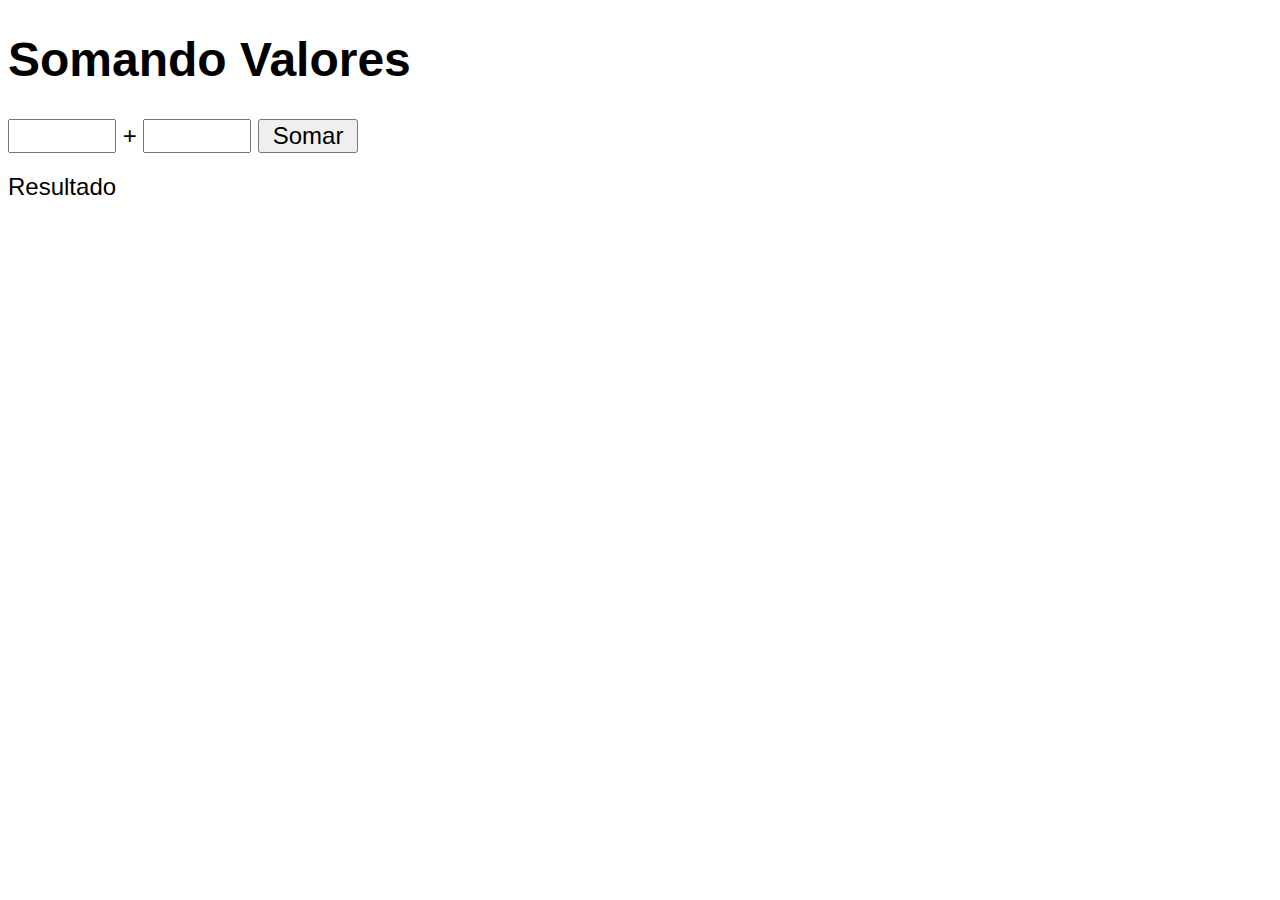
<file: index.html>
<!DOCTYPE html>
<html lang="pt-br">
<head>
    <meta charset="UTF-8">
    <meta name="viewport" content="width=device-width, initial-scale=1.0">
    <title>Somando numeros</title>
    <style>
        body { 
            font: normal 18pt Arial;
            
        }
        input {
            font: normal 18pt Arial;
            width: 100px;}
        div#res {
            margin-top: 20px;
        }
    </style>
</head>
<body>
    <h1>Somando Valores</h1>
    <input type="number" name="txtn1" id="txtn1"> +
    <input type="number" name="txtn2" id="txtn2">
    <input type="button" value="Somar" onclick="somar()">

    <div id="res">Resultado</div>
    <script>
        function somar() {
        var tn1 = window.document.getElementById('txtn1')
        var tn2 = window.document.querySelector('input#txtn2')
        var res = window.document.getElementById('res')
        var n1 = Number(tn1.value)
        var n2 = Number(tn2.value)
        var s = n1 + n2
        res.innerHTML = `A soma entre ${n1} e ${n2} é = <strong>${s}<s/trong>`
         }
    </script>
</body>
</html>
</file>
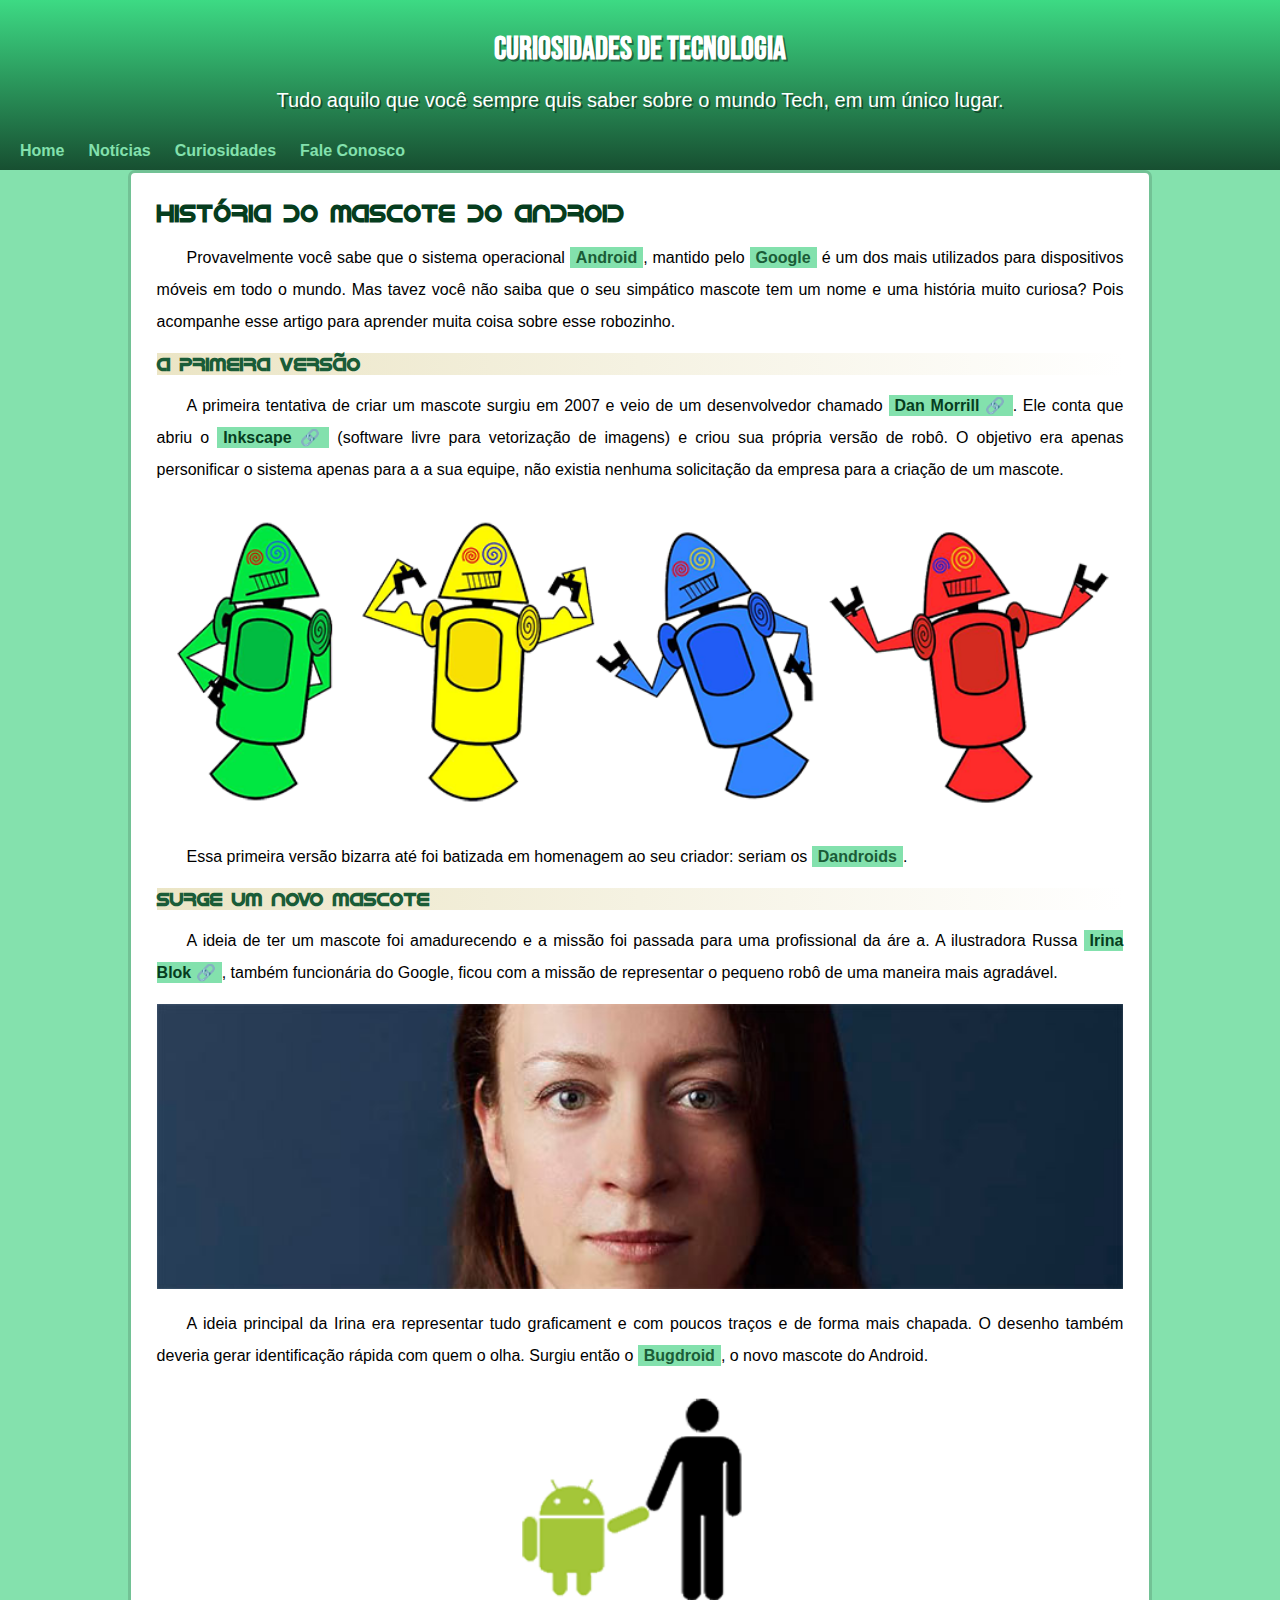
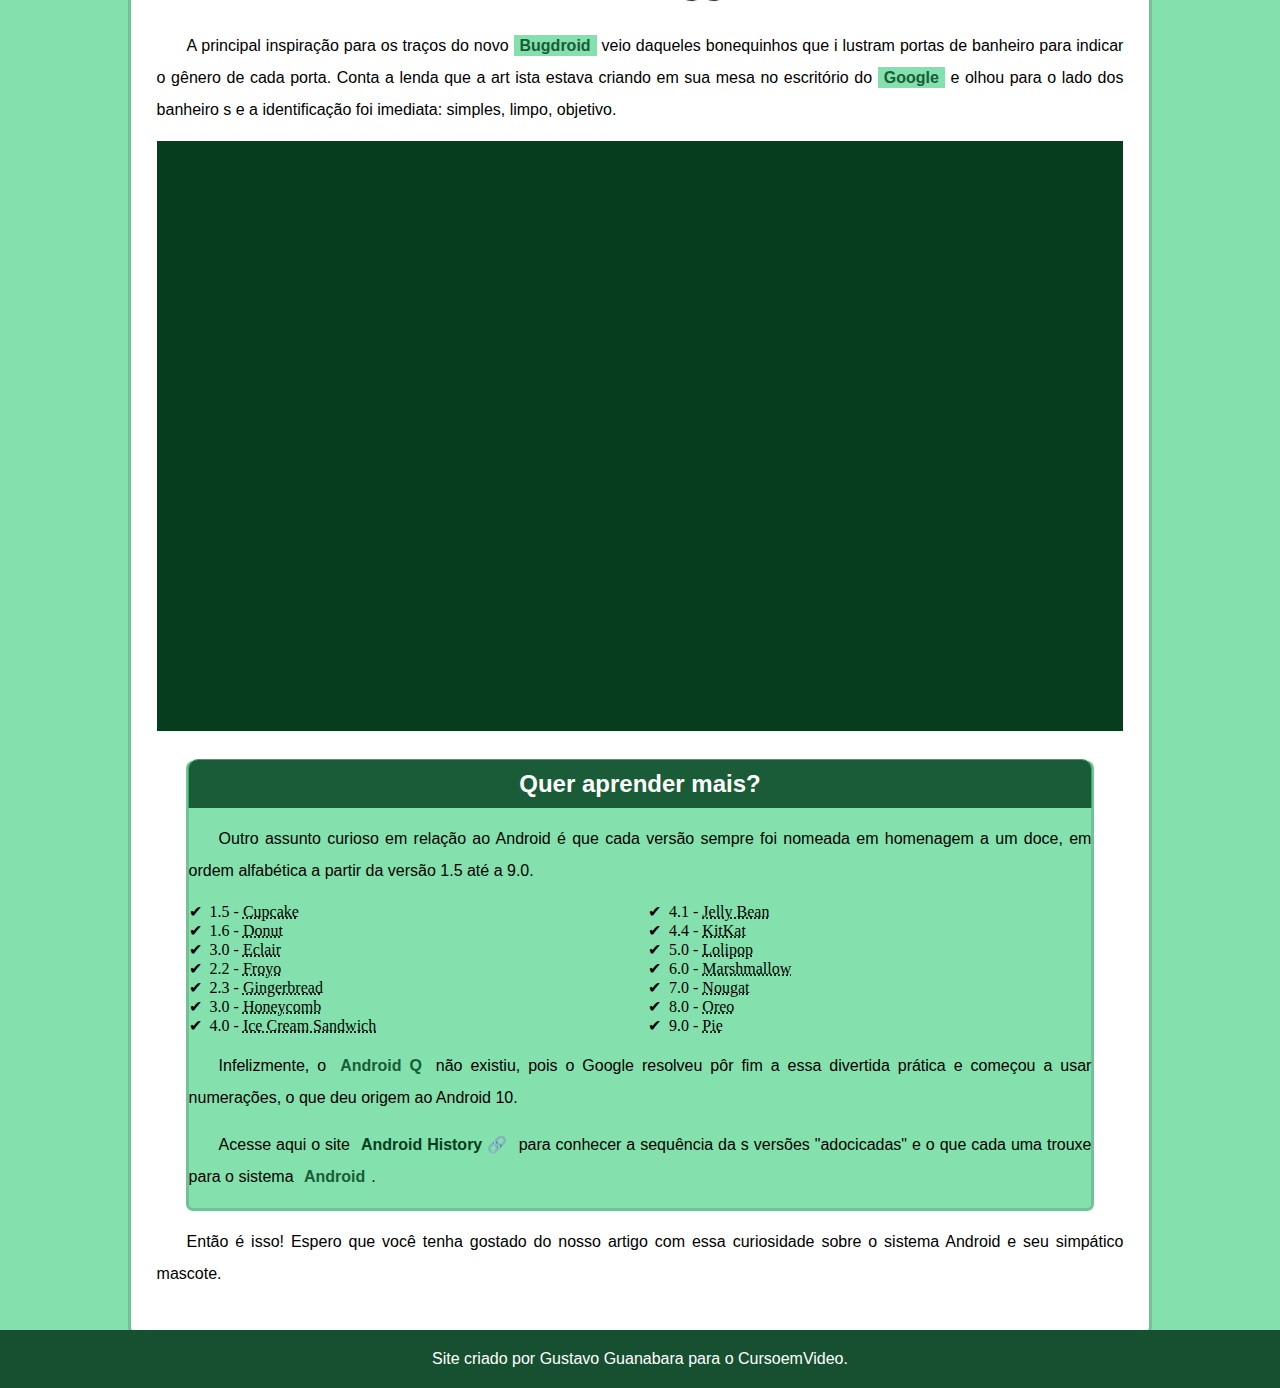
<file: index 1.html>
<!DOCTYPE html>
<html lang="pt-br">
<head>
    <meta charset="UTF-8">
    <meta name="viewport" content="width=device-width, initial-scale=1.0">
    <title>Como Surgiu o Mascote do Android?</title>
    <link rel="shortcut icon" href="imagens/favicon.ico" type="image/x-icon">
    <link rel="stylesheet" href="estilo/style.css">

    

</head>
<body>
    
    
    <header>
        <h1 id="pbranco">Curiosidades de Tecnologia</h1>

        <p id="pbranco1">Tudo aquilo que você sempre quis saber sobre o mundo Tech, em um único lugar.</p>

        <nav>
        <a href="#" id="principal">Home</a>
        <a href="#" id="principal">Notícias</a>
        <a href="#" id="principal">Curiosidades</a>   
        <a href="#" id="principal">Fale Conosco</a>
        </nav>



    </header>
    
   <main>

    <h2>História do Mascote do Android</h2>
        <p>Provavelmente você sabe que o sistema operacional <strong>Android</strong>, mantido pelo
         <strong>Google</strong> é um dos mais utilizados para dispositivos móveis em todo o mundo. Mas tavez você não saiba que o seu simpático mascote tem um nome e uma história muito curiosa? Pois acompanhe esse artigo para aprender muita coisa sobre esse robozinho.
        </p>
    <h3>A primeira versão</h3>
        <p>A primeira tentativa de criar um mascote surgiu em
             2007 e veio de um desenvolvedor chamado <a href="https://androidcommunity.com/dan-morrill-shows-us-the-android-mascot-that-almost-was-20130103/" target="_blank" class="externo">Dan Morrill</a>. 
             Ele conta que abriu o <a href="https://inkscape.org/pt/" target="_blank" class="externo">Inkscape</a> (software livre para vetorização de imagens) e criou sua própria versão de robô. O objetivo era apenas personificar o sistema apenas para a a sua equipe, não existia nenhuma solicitação da empresa para a criação de um mascote.
        </p>
        <picture>
          
            <source media="(max-width:790px)" srcset="imagens/dan-droids-pq.png" type="image/png">
            <img src="imagens/dan-droids.png" alt="Imagem Flexível">
        </picture>
                    <p>Essa primeira versão bizarra até foi batizada em homenagem ao seu criador: seriam os <strong>Dandroids</strong>.</p>
    <h3>Surge um novo mascote</h3>
                    <p>A ideia de ter um mascote foi amadurecendo e a
                     missão foi passada para uma profissional da áre
                     a. A ilustradora Russa <a href="https://www.irinablok.com/android" target="_blank" class="externo">Irina Blok</a>, também funcionária do
                      Google, ficou com a missão de representar o pequeno robô de uma maneira mais agradável.
                    </p>
        <picture>
                <source media="(max-width: 790px)" srcset="imagens/irina-blok-pq.jpg" type="image/jpg">
                <img src="imagens/irina-blok.jpg" alt="Imagem Flexível">
        </picture>
            <p>A ideia principal da Irina era representar tudo graficament
                e com poucos traços e de forma mais chapada. O desenho também deveria
                 gerar identificação rápida com quem o olha. Surgiu então o <strong>Bugdroid</strong>, o novo mascote do Android.
            </p>
            <picture><img src ="imagens/bugdroid.png" id="pequeno" alt="">
            
            </picture>
            <p>A principal inspiração para os traços do novo <strong>Bugdroid</strong> veio daqueles bonequinhos que i
                lustram portas de banheiro para indicar o gênero de cada porta. Conta a lenda que a art
                ista estava criando em sua mesa no escritório do <strong>Google</strong> e olhou para o lado dos banheiro
                s e a identificação foi imediata: simples, limpo, objetivo.
            </p>

<div class="video">
    
                <iframe width="560" height="315" src="https://www.youtube.com/embed/l2UDgpLz20M?si=MUsW7cTdC5N8xM58" title="YouTube video player" frameborder="0" allow="accelerometer; autoplay; clipboard-write; encrypted-media; gyroscope; picture-in-picture; web-share" referrerpolicy="strict-origin-when-cross-origin" allowfullscreen></iframe>
    
</div>
            <aside>
                    <h4 id="xd">Quer aprender mais?</h4>
                    <p>
                        Outro assunto curioso em relação ao Android é que cada versão sempre foi nomeada em homenagem a um doce, em ordem alfabética a partir da versão 1.5 até a 9.0.

                    </p>
                
                    <ul>
                        <li>1.5 - <abbr title="Bolo de copo">Cupcake</abbr></li>
                        <li>1.6 - <abbr title="Rosquinha">Donut</abbr></li>
                        <li>3.0 - <abbr title="Bomba">Eclair</abbr></li>
                        <li>2.2 - <abbr title="Iogurte Congelado">Froyo</abbr></li>
                        <li>2.3 - <abbr title="Biscoito de Gengibre">Gingerbread</abbr></li>
                        <li>3.0 - <abbr title="Favo de Mel">Honeycomb</abbr></li>
                        <li>4.0 - <abbr title="Saunduíche de Sorvete">Ice Cream Sandwich</abbr></li>
                        <li>4.1 - <abbr title="Jujuba">Jelly Bean</abbr></li>
                        <li>4.4 - <abbr title="Kitkat">KitKat</abbr></li>
                        <li>5.0 - <abbr title="Pirulito">Lolipop</abbr></li>
                        <li>6.0 - <abbr title="Marshmellow">Marshmallow</abbr></li>
                        <li>7.0 - <abbr title="Torrone">Nougat</abbr></li>
                        <li>8.0 - <abbr title="Oreo">Oreo</abbr></li>
                        <li>9.0 - <abbr title="Torta">Pie</abbr></li>
                        

                    </ul>
                
            <p>Infelizmente, o <strong>Android Q</strong> não existiu, pois o Google resolveu pôr fim a essa divertida prática e começou a usar numerações, o que deu origem ao Android 10.
            </p>
            <p>
                Acesse aqui o site <a href="android.com/intl/en_uk/history" target="_blank" class="externo">Android History</a> para conhecer a sequência da
                    s versões "adocicadas" e o que cada uma trouxe para o sistema <strong>Android</strong>.
            </p>
            

        </aside>
            <p>
                Então é isso! Espero que você tenha gostado
                     do nosso artigo com essa curiosidade sobre o sistema Android e seu simpático mascote.
            <abbr title=""></p></abbr>
   
   
   
   
   
   
   
        </main> 
        <article>
            
                <p id="pteste1">Site criado por <a id="pteste" href="https://github.com/gustavoguanabara" target="_blank">Gustavo Guanabara</a> para o CursoemVideo.</p>
            
        </article>
</body>
</html>
</file>
<file: estilo/style.css>
@charset "UTF-8";

@import url('https://fonts.googleapis.com/css2?family=Bebas+Neue&display=swap');

@font-face {
    font-family: 'Android';
    src: url('idroid.otf');
    font-weight: normal;
}

* {
    margin: 0px;
    padding: 0px;
    
}

:root {
    --branco:white;
    --cor0: #ebe5c5;
    --cor1: #83e1ad; 
    --cor2: #3ddc84; 
    --cor3: #2fa866; 
    --cor4: #1a5c37; 
    --cor5: #063d1e;
     
    --fonte-padrao: Arial, Verdana, Helvetica, sans-serif;
    --fonte-destaque: 'Bebas Neue', 'cursive';
    --fonte-Android: 'Android', 'cursive';
    

}


a.externo::after
{
    content: '\00A0\1F517';
}
header {
      
    background-image: linear-gradient(to bottom,rgb(61,218,132),hsl(148,55%,20%));
    padding: 10px 10px 10px 10px;
    border: 10px 10px 10px 10px;
    margin: 0px;
}
h1 {
    text-align: center;
    text-shadow: 2px 2px 0px rgba(0, 0, 0, 0.422);
    
    
    
}
#pbranco {
    font-family: var(--fonte-destaque);
    color: var(--branco);
    text-align: center;
    margin: 20px;
    
}
#pbranco1 {
    
    color: var(--branco);
    text-align: center;
    margin-bottom: 30px;
    text-shadow: 2px 2px 0px rgba(0, 0, 0, 0.422);
}
#pequeno {
    max-width: 350px;
    display: block;
    margin: auto;
}
    h2 {
        font-family: var(--fonte-Android);
        color:var(--cor5);
    }
    h3 {
        font-family: var(--fonte-Android);
        color:var(--cor4);
        background-image: linear-gradient(to left,var(--branco),var(--cor0));
    }

body {
    background-color: rgb(132,225,173);
    margin: 0%;
    min-width: 320px;
    max-width: 1700px;
    margin: auto;
   
}
img {
    width: 100%;
}

div.video {
    background-color: var(--cor5);
    
    margin: 0px 0px 30px 0px;

    padding: 20px;
    padding-bottom: 59%;
    position: relative;
}
div.video > Iframe {
    position: absolute;
    top:5%;
    left:5%; 
    width: 90%;   
    height: 90%;
}

header > p {
    text-align: center;
    font-family: Arial, Helvetica, sans-serif;
    font-size: 125%;
}


nav > a {color: var(--cor1);
text-decoration: none;
font-family: var(--fonte-padrao);
font-weight: bolder;

padding: 10px;
}

#principal:hover {background-color: rgb(39,153,93);
    
    padding:10px;
    border: 0px;
    border-style: solid;
    border-color: black;
    border-radius: 6px;
    transition-duration: .5s;
}
    

        /*===================================================================================*/

        main a {
            text-decoration: none;
            font-weight: bold;
            color: var(--cor5);
            background-color: var(--cor1);
            padding: 2px 6px;
        }
        main a:hover {
            text-decoration: underline;
            
        }

        main strong {
            color: var(--cor4);
            font-weight: bold;
            background-color: var(--cor1);
            padding: 2px 6px;
        }

        main  p {
    margin: 15px 0px;
    font-family: var(--fonte-padrao);
    text-align: justify;
    text-indent: 30px;
    line-height: 2em;
    font-size: 1em;
    }
    main {
    
    
    margin: 0px 10% 1px 10%;
    padding: 2%;
    background-color: white;
    border: 0px 1px 0px 1px;
    border-style: solid;
    border-color: rgb(114,194,149);
    border-radius: 7px;
    
    
}



aside {background-color: rgb(132,225,173);
    margin: 0px 3% 1px 3%;
    
    border: 0px 1px 0px 1px;
    border-style: solid;
    border-color: rgb(114,194,149);
    border-radius: 7px;}

    aside h4 {
        background-color: var(--cor4);
        color: var(--branco);
        padding: 10px;
        margin: -5px -1px 0px -1px;
        border-radius: 10px 10px 0px 0px;
        text-align: center;
        border-style: solid;
        border-width: 1px;
        border-color: var(--cor3);
        border-bottom: none;
        font-family: var(--fonte-padrao);
        font-size: 150%;
    }


   aside > ul {
    list-style-type: '\2714\00A0\00A0';
    list-style-position: inside;
    columns: 2;



   }




/*===================================================================================*/

#pteste { 
color: white;
text-align: center;
font-family: Arial, Helvetica, sans-serif;
background-color:hsl(148,55%,20%);
border: 0px;
border-color: hsl(148,55%,20%);
border-style: solid;
margin: -5px 0px 0px 0px;
text-decoration: none;
padding: 0px;}

#pteste1 { 
    color: white;
    text-align: center;
    font-family: Arial, Helvetica, sans-serif;
    background-color:hsl(148,55%,20%);
    border: 20px;
    border-color: hsl(148,55%,20%);
    border-style: solid;
    margin: -5px 0px 0px 0px;
    }
</file>
